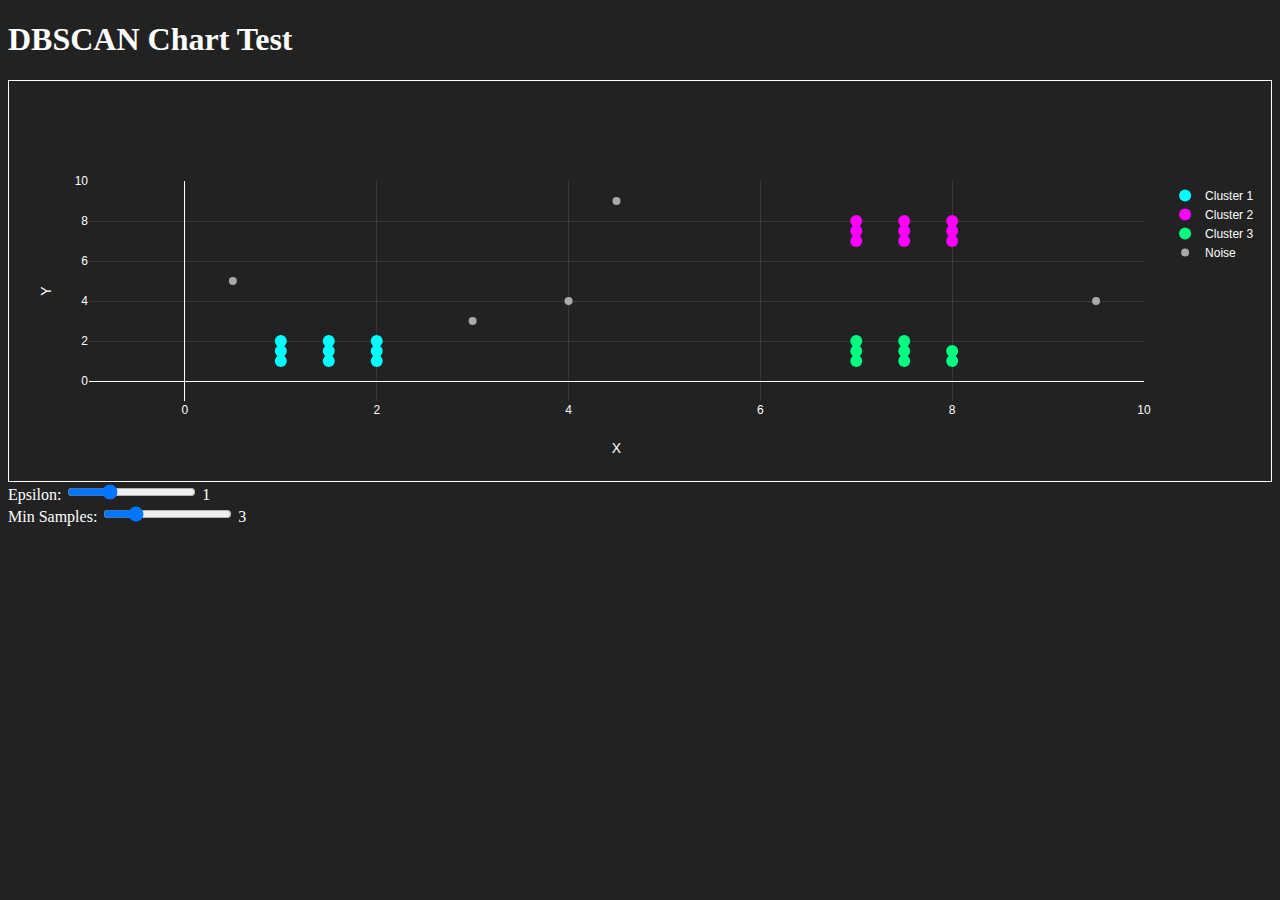
<file: test.html>
<!DOCTYPE html>
<html>
  <head>
    <title>DBSCAN Chart Test</title>
    <script src="https://cdn.plot.ly/plotly-2.32.0.min.js"></script>
  </head>
  <body style="background: #222; color: white">
    <h1>DBSCAN Chart Test</h1>
    <div id="test-chart" style="height: 400px; border: 1px solid white"></div>

    <div>
      <label
        >Epsilon:
        <input type="range" id="eps" min="0.1" max="3" step="0.1" value="1.0"
      /></label>
      <span id="eps-val">1.0</span>
    </div>
    <div>
      <label
        >Min Samples:
        <input type="range" id="min" min="1" max="10" step="1" value="3"
      /></label>
      <span id="min-val">3</span>
    </div>

    <script>
      // Simple DBSCAN implementation
      function dbscan(points, eps, minPts) {
        const clusters = [];
        const visited = new Set();
        const noise = new Set();

        function distance(p1, p2) {
          return Math.sqrt(
            Math.pow(p1[0] - p2[0], 2) + Math.pow(p1[1] - p2[1], 2)
          );
        }

        function regionQuery(pointIdx) {
          const neighbors = [];
          for (let i = 0; i < points.length; i++) {
            if (distance(points[pointIdx], points[i]) <= eps) {
              neighbors.push(i);
            }
          }
          return neighbors;
        }

        function expandCluster(pointIdx, neighbors, clusterId) {
          clusters[pointIdx] = clusterId;

          for (let i = 0; i < neighbors.length; i++) {
            const neighborIdx = neighbors[i];

            if (!visited.has(neighborIdx)) {
              visited.add(neighborIdx);
              const neighborNeighbors = regionQuery(neighborIdx);

              if (neighborNeighbors.length >= minPts) {
                neighbors = neighbors.concat(neighborNeighbors);
              }
            }

            if (clusters[neighborIdx] === undefined) {
              clusters[neighborIdx] = clusterId;
            }
          }
        }

        let clusterId = 0;

        for (let i = 0; i < points.length; i++) {
          if (visited.has(i)) continue;

          visited.add(i);
          const neighbors = regionQuery(i);

          if (neighbors.length < minPts) {
            noise.add(i);
            clusters[i] = -1; // Mark as noise
          } else {
            expandCluster(i, neighbors, clusterId);
            clusterId++;
          }
        }

        return clusters;
      }

      // Test data
      const testData = [
        // Cluster 1 (bottom-left)
        [1, 1],
        [1.5, 1],
        [2, 1],
        [1, 1.5],
        [1.5, 1.5],
        [2, 1.5],
        [1, 2],
        [1.5, 2],
        [2, 2],
        // Cluster 2 (top-right)
        [7, 7],
        [7.5, 7],
        [8, 7],
        [7, 7.5],
        [7.5, 7.5],
        [8, 7.5],
        [7, 8],
        [7.5, 8],
        [8, 8],
        // Cluster 3 (bottom-right)
        [7, 1],
        [7.5, 1],
        [8, 1],
        [7, 1.5],
        [7.5, 1.5],
        [8, 1.5],
        [7, 2],
        [7.5, 2],
        // Some noise points
        [4, 4],
        [4.5, 9],
        [0.5, 5],
        [9.5, 4],
        [3, 3],
      ];

      function updateChart() {
        const eps = parseFloat(document.getElementById("eps").value);
        const minSamples = parseInt(document.getElementById("min").value);
        document.getElementById("eps-val").textContent = eps;
        document.getElementById("min-val").textContent = minSamples;

        console.log("Running DBSCAN with eps:", eps, "minSamples:", minSamples);

        const clusters = dbscan(testData, eps, minSamples);
        console.log("Clusters:", clusters);

        const traces = [];
        const uniqueClusters = [...new Set(clusters)];
        const colors = ["#00ffff", "#ff00ff", "#00ff80", "#ffff00", "#ff8000"];

        uniqueClusters.forEach((clusterId) => {
          const points = { x: [], y: [] };
          clusters.forEach((cluster, pointIndex) => {
            if (cluster === clusterId) {
              points.x.push(testData[pointIndex][0]);
              points.y.push(testData[pointIndex][1]);
            }
          });

          if (clusterId === -1) {
            traces.push({
              x: points.x,
              y: points.y,
              mode: "markers",
              name: "Noise",
              marker: { color: "rgba(204, 204, 204, 0.8)", size: 8 },
            });
          } else {
            traces.push({
              x: points.x,
              y: points.y,
              mode: "markers",
              name: `Cluster ${clusterId + 1}`,
              marker: { color: colors[clusterId % colors.length], size: 12 },
            });
          }
        });

        const layout = {
          showlegend: true,
          plot_bgcolor: "rgba(0,0,0,0)",
          paper_bgcolor: "rgba(0,0,0,0)",
          xaxis: {
            title: "X",
            color: "white",
            gridcolor: "rgba(255,255,255,0.1)",
            range: [-1, 10],
          },
          yaxis: {
            title: "Y",
            color: "white",
            gridcolor: "rgba(255,255,255,0.1)",
            range: [-1, 10],
          },
          legend: { font: { color: "white" } },
        };

        Plotly.react("test-chart", traces, layout, { responsive: true });
      }

      document.getElementById("eps").addEventListener("input", updateChart);
      document.getElementById("min").addEventListener("input", updateChart);

      // Initial chart
      updateChart();
    </script>
  </body>
</html>
</file>
